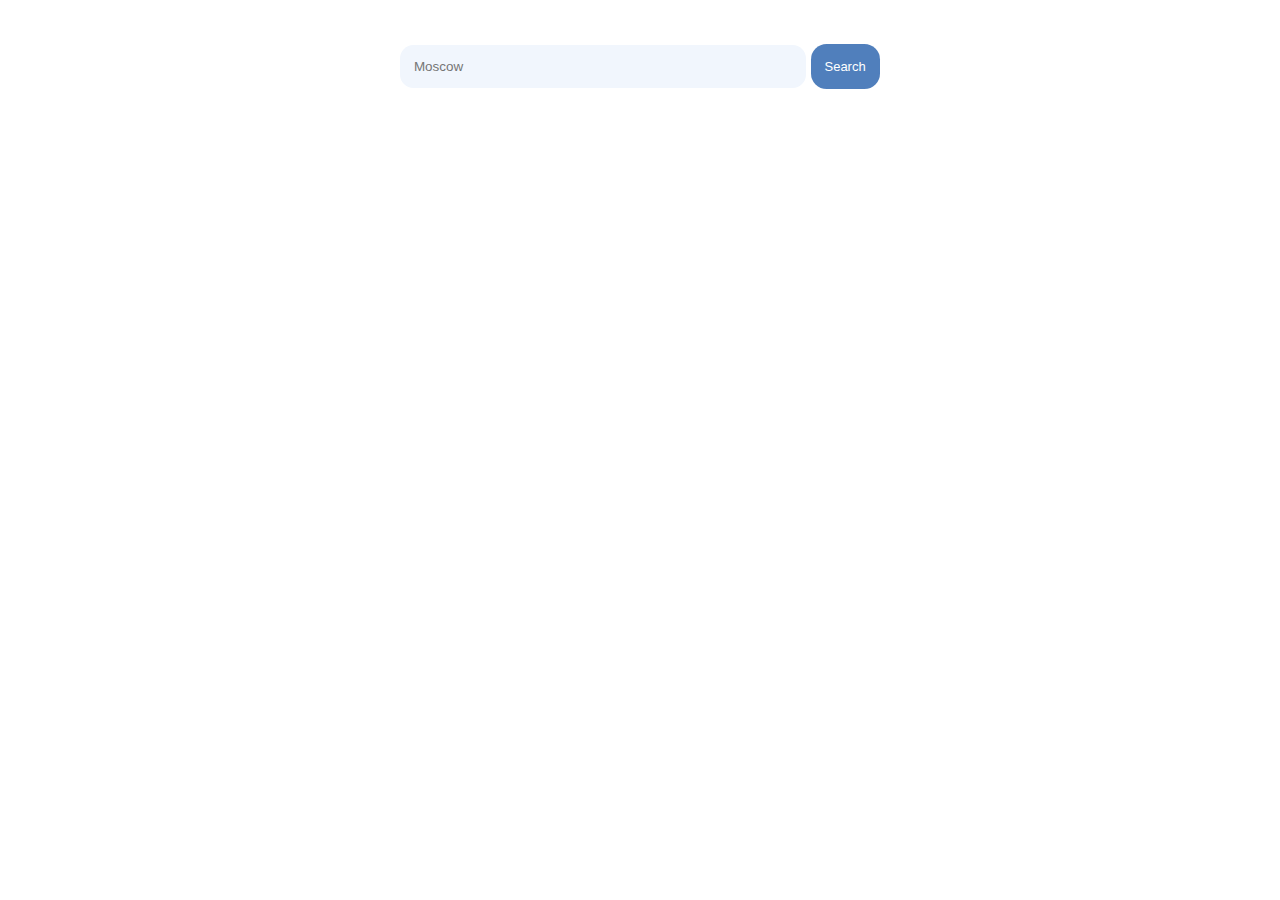
<file: index.html>
<!DOCTYPE html>
<html lang="en">
<head>
    <meta charset="UTF-8">
    <meta name="viewport" content="width=device-width, initial-scale=1.0">
    <link rel="stylesheet" href="style.css">
    <link rel="preconnect" href="https://fonts.googleapis.com">
    <link rel="preconnect" href="https://fonts.gstatic.com" crossorigin>
    <link href="https://fonts.googleapis.com/css2?family=Inter:wght@100..900&display=swap" rel="stylesheet">
    <link rel="stylesheet" href="https://cdn.jsdelivr.net/npm/swiper@11/swiper-bundle.min.css" />
    <title>WeatherApp</title>
</head>
<body>
    <div class="container">
        <form id="SearchForm">
            <input type="text" name="search" id="search" placeholder="Moscow">
            <button>Search</button>
        </form>
        <div class="info" id="info"></div>
        <div class="menu" id="menu"></div>
    </div>
    <script type="module" src="index.js"></script>
    <script src="https://cdn.jsdelivr.net/npm/swiper@11/swiper-bundle.min.js"></script>
</body>
</html>
</file>
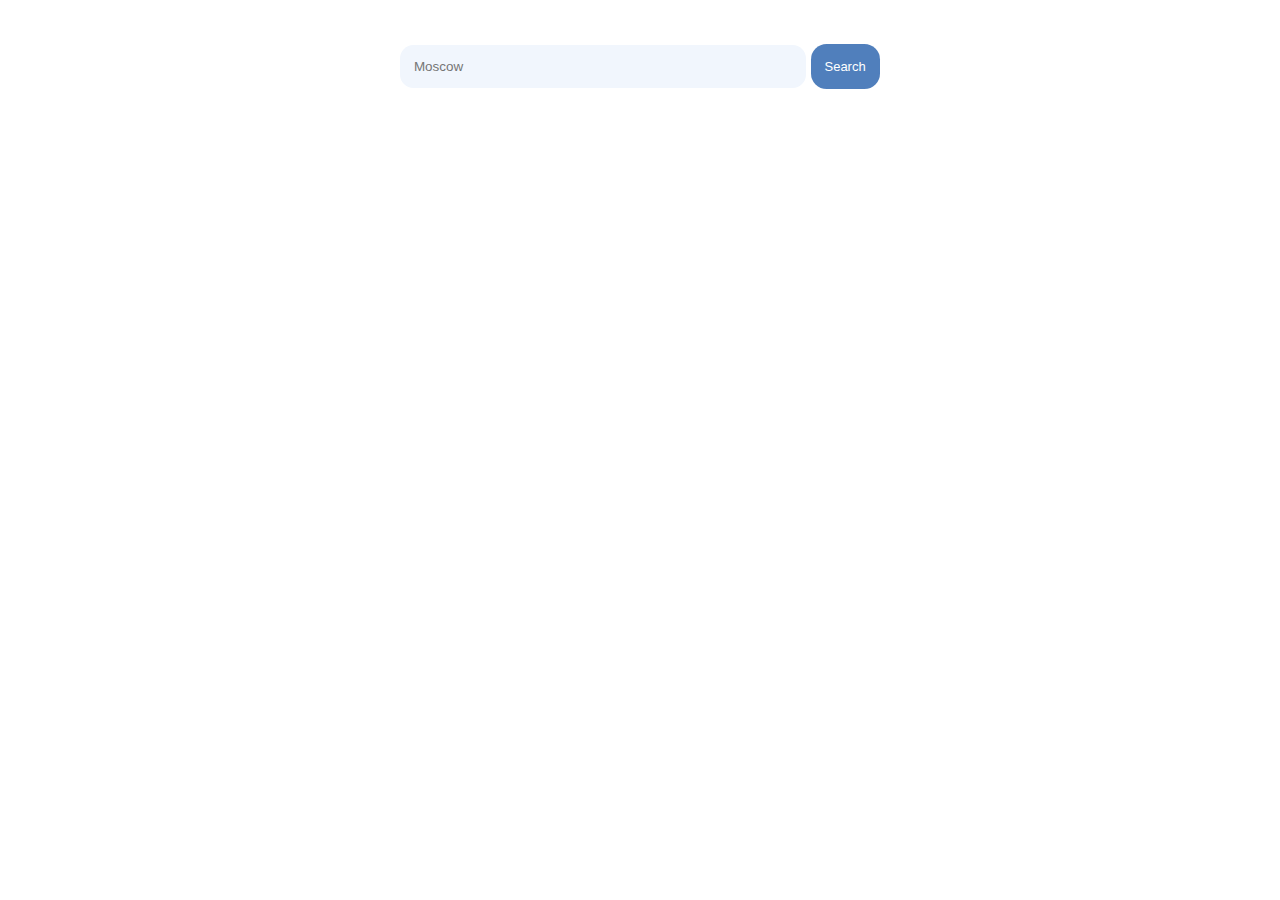
<file: main.html>
<!DOCTYPE html>
<html lang="en">
<head>
    <meta charset="UTF-8">
    <meta name="viewport" content="width=device-width, initial-scale=1.0">
    <link rel="stylesheet" href="style.css">
    <link rel="preconnect" href="https://fonts.googleapis.com">
    <link rel="preconnect" href="https://fonts.gstatic.com" crossorigin>
    <link href="https://fonts.googleapis.com/css2?family=Inter:wght@100..900&display=swap" rel="stylesheet">
    <link rel="stylesheet" href="https://cdn.jsdelivr.net/npm/swiper@11/swiper-bundle.min.css" />
    <title>WeatherApp</title>
</head>
<body>
    <div class="container">
        <form id="SearchForm">
            <input type="text" name="search" id="search" placeholder="Moscow">
            <button>Search</button>
        </form>
        <div class="info" id="info"></div>
        <div class="menu" id="menu"></div>
    </div>
    <script type="module" src="index.js"></script>
    <script src="https://cdn.jsdelivr.net/npm/swiper@11/swiper-bundle.min.js"></script>
</body>
</html>
</file>
<file: style.css>
body {
    font-size: 1.2em;
    font-family: "Inter", sans-serif;;
    display: flex;
    justify-content: center;
    align-items: center;
}

.container{
    width: 70%;
    height: 100%;
    margin-top: 1%;
    padding: 1.2em;
    display: flex;
    flex-direction: column;
    align-items: center;


}
.container #SearchForm{
}
.container #SearchForm input{
    font-size: 0.7em;
    padding-left: 1em;
    background:rgba(241, 246, 253, 1);
    border: none;
    border-radius: 1em;
    height: 3em;
    width: 29em;
}
.container #SearchForm button{
    color: white;
    font-size: 13px;
    background: rgba(80, 127, 188, 1);
    border-radius: 1.2em;
    border: none;
    height: 3.5em;
    width: 5.3em;
    transition: 20ms ease;
}

.container #SearchForm button:hover{
    background: rgb(61, 97, 144);
}


#info {
    display: flex;
    flex-direction: row;
    flex-wrap: wrap;
    width: 50%;
    height: 50%;
    margin-top: 3%;
    overflow: hidden;
    gap: 3%;
}



.temp-block{
    height: 50%;
    width: 67%;
    font-size: 16px;
    display: flex;
    flex-direction: column;
    text-align: center;
    background: rgba(241, 246, 253, 1);
    border-radius: 0.5em;
    
}
.temp-block img{
    height: 70%;

    align-self: center;
}
.temp-block #info-temp{
    margin-top: 2%;  
    font-size: 40px;
}

.temp-block #info-desc{
    font-weight: 500;
    margin-top: -7%;
    font-size: 14px;
}
.temp-block #info-name #info-country{
    margin-left: 0.5em;
    font-size: 12px;
}

.forecast-block{
    width: 30%;
    display: flex;
    justify-content: center;
    flex-direction: column;
    border-radius: 0.5em;
    background:rgba(241, 246, 253, 1);
    
}

.forecast-list{
    display: flex;
    margin-bottom: 6%;
    justify-content: center;
    align-items: center;
    font-size: 15px;
    display: flex;
    gap: 20%;
}


.forecast-block img{
    width: 13%;
}

.swiper-slide{
    border-radius: 0.5em;
    padding: 5%;
    display: flex;
    flex-direction: column;
    background: rgba(241, 246, 253, 1);
}

.swiper-slide .slideDate{
    display: flex;
    flex-direction: column;
    text-align: end;
    font-weight: 500;
    font-size: 13px;

}
.swiper-slide .slideDate h3{
    
    font-size: 18px;
    font-weight: 500;
    margin-top: 2%;
}

.swiper-slide img{
    align-self: center;
    width: 60%;
    margin: 0 20%
}


.swiper-slide .slideTemp{
    text-align: end;
    font-size: 35px;
    font-weight: 600;
}

.weatherOnTime-block{
    width: 90%;
    margin-top: 4%;
}

.swiper-wrapper{
    display: flex;
    flex-direction: row;
    gap: 1%;

}

.mySwiper{

}
.swiper-pagination{
    opacity: 0;
}

.menu{
    width: 50%;
    display: flex;
    border-radius: 0.5em;
    margin-top: 3%;
    justify-content: center;
    align-items: center;
    background: rgba(241, 246, 253, 1);
}

.menu-block .menu-Images {
    display: flex;
    justify-content: center;
    gap: 50%;
}
</file>
